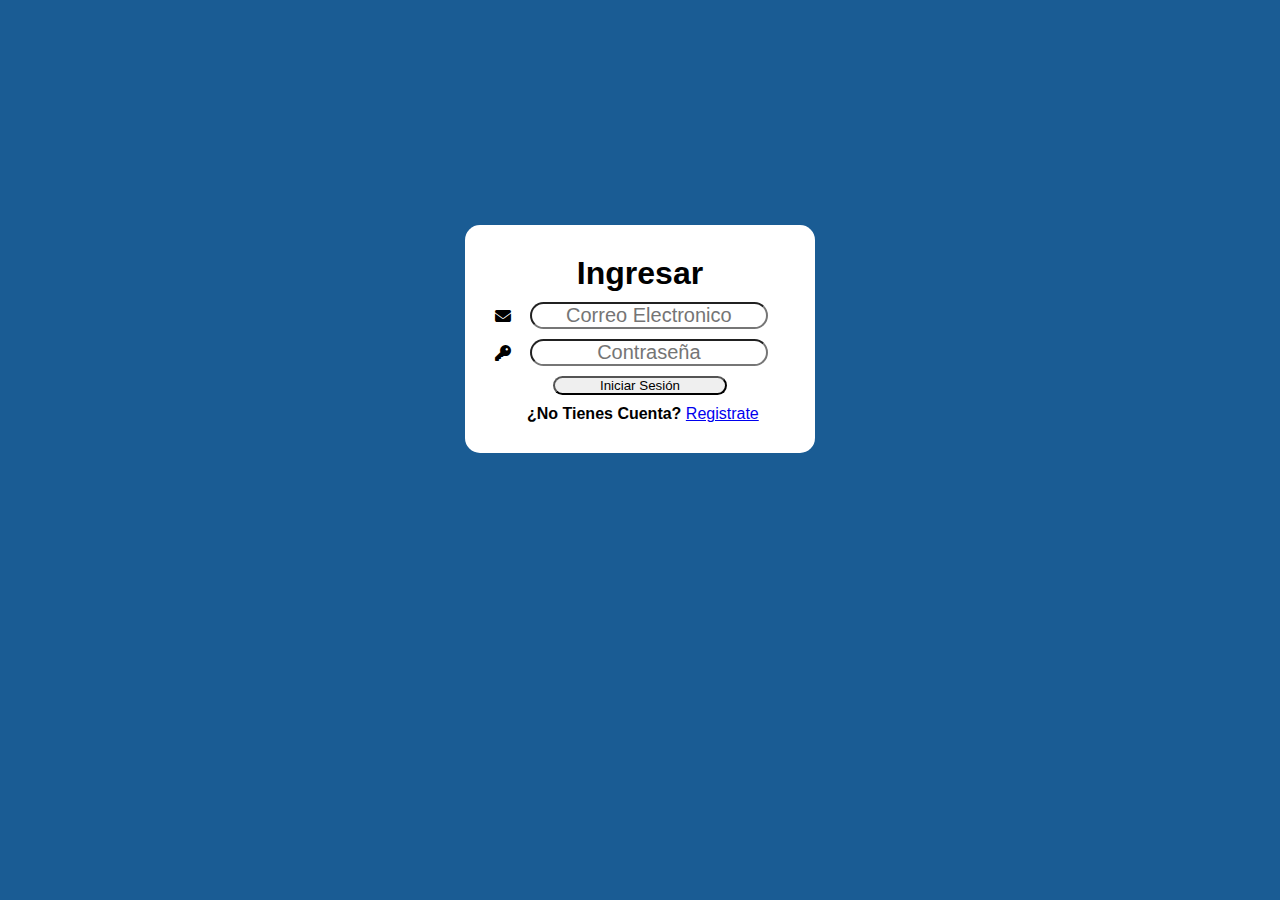
<file: reg&log/login.html>
<!DOCTYPE html>
<html lang="en">
<head>
    <meta charset="UTF-8">
    <meta http-equiv="X-UA-Compatible" content="IE=edge">
    <meta name="viewport" content="width=device-width, initial-scale=1.0">
    <title>Registro</title>
    <link rel="stylesheet" href="style-r-l.css">
    <link rel="stylesheet" href="https://cdnjs.cloudflare.com/ajax/libs/font-awesome/6.1.1/css/all.min.css">
</head>
<body>
    <form class="form-r"></form>
      
     <div class="container">
      <h1>Ingresar</h1>
       
      <div class="input-container">
        <i class="fa-solid fa-envelope icon"></i>
        <input type="email" placeholder="Correo Electronico" class="input">
      </div>

      <div class="input-container">
        <i class="fas fa-key icon"></i>
        <input type="password" placeholder="Contraseña" class="input">
      </div>
      
      <a href="../index.html" id="buttom">
       <input type="submit" value="Iniciar Sesión" class="button" > 
        </a>
        
      
      <p class="input-login"> <b> ¿No Tienes Cuenta? </b> <a class="link" href="./register.html">Registrate</a></p>


    </div>

</body>
</html>
</file>
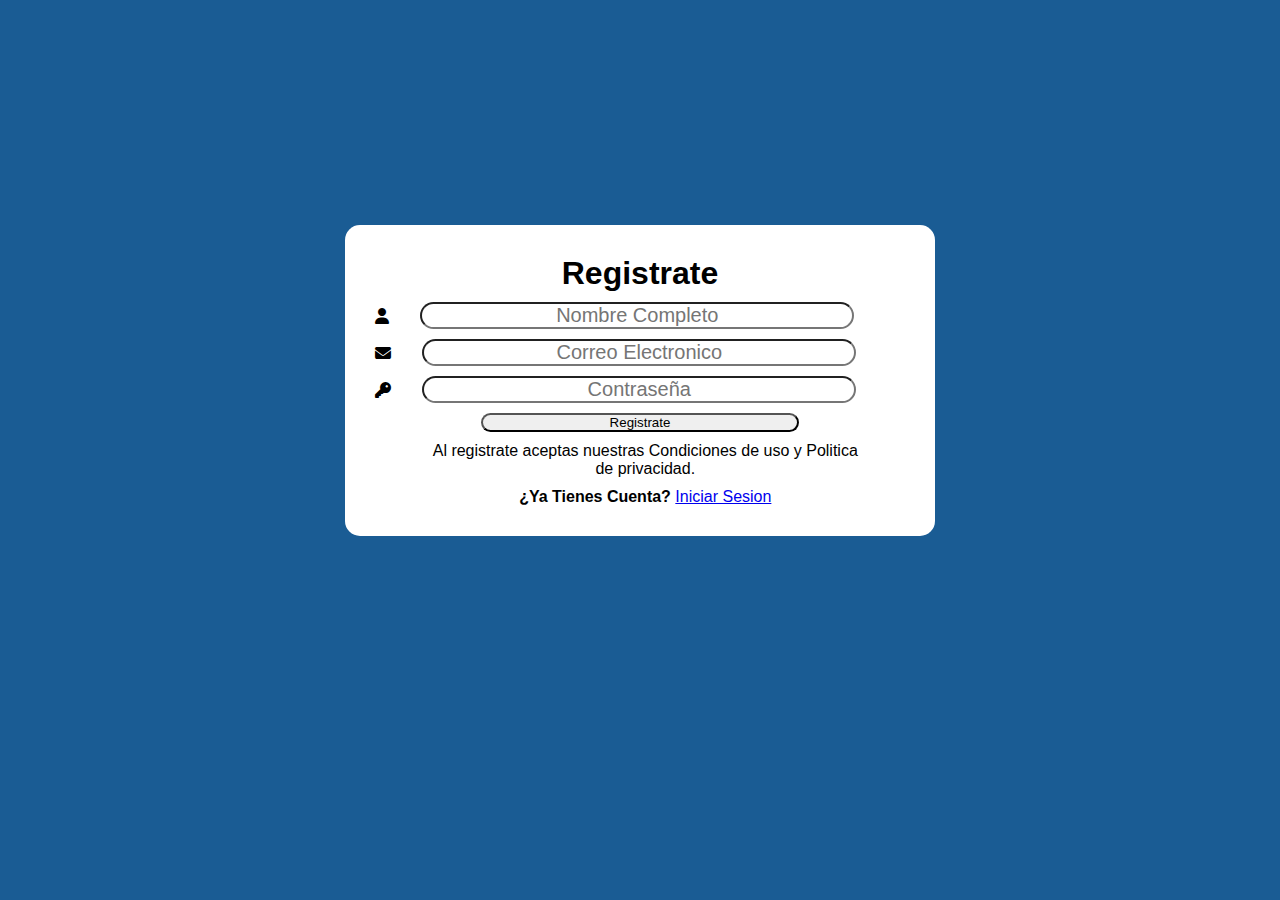
<file: reg&log/register.html>
<!DOCTYPE html>
<html lang="en">
<head>
    <meta charset="UTF-8">
    <meta http-equiv="X-UA-Compatible" content="IE=edge">
    <meta name="viewport" content="width=device-width, initial-scale=1.0">
    <title>Registro</title>
    <link rel="stylesheet" href="style-r-l.css">
    <link rel="stylesheet" href="https://cdnjs.cloudflare.com/ajax/libs/font-awesome/6.1.1/css/all.min.css">
</head>
<body>
    <form class="form-r"></form>
      
     <div class="container">
      <h1>Registrate</h1>
       <div class="input-container">
         <i class="fas fa-user icon"></i>
         <input type="text" placeholder="Nombre Completo" class="input">
       </div>

       <div class="input-container">
        <i class="fa-solid fa-envelope icon"></i>
        <input type="email" placeholder="Correo Electronico" class="input">
      </div>

      <div class="input-container">
        <i class="fas fa-key icon"></i>
        <input type="password" placeholder="Contraseña" class="input">
      </div>

      <input type="submit" value="Registrate" class="button">
      
      <p>  Al registrate aceptas nuestras Condiciones de uso y Politica de privacidad. </p>

      <p> <b> ¿Ya Tienes Cuenta? </b> <a class="link" href="./login.html">Iniciar Sesion</a></p>


    </div>

</body>
</html>
</file>
<file: reg&log/style-r-l.css>
*{
    box-sizing: border-box;
    margin: 0;
	padding: 0;
    font-family: Arial, Helvetica, sans-serif;
}

body {
    background: rgb(26 92 148);
    display: flex;
    justify-content: center;
}

.container {
    background: #fff;
    margin-top: 25vh;
    width: auto;
    height: auto;
    border-radius: 15px;
    padding: 30px;
}

h1 {
    text-align: center;
}

.input-container {
    padding-top: 10px;
    border-radius: 10px;
}

.input {
    font-size: 20px;
    border-radius: 15px;
    text-align: center;
    width: 82%;
    height: 70%;
    margin-left: 5%;
    
}

.button {
    border-radius: 15px;
    text-align: center;
    width: 60%;
    margin-left: 20%;
    margin-top: 10px;
}

p {
    padding-top: 10px;
    width: 82%;
    text-align: center;
    margin-left: 10%;
   
}

.input-login {
   
    text-align: center;  
}

.button:hover {
    color: blue;
}
@media(max-width: 768px) {

    .container {
        padding: 10px;
        width: 90%;
        height: auto;
        text-align: center; 
    }
    
    .input {
        font-size: 15px;
    }

    .button {
        margin-left: 10%;
    }
    
    p {
        margin-left: 10%;
        font-size: 10px;
    }

}
</file>
